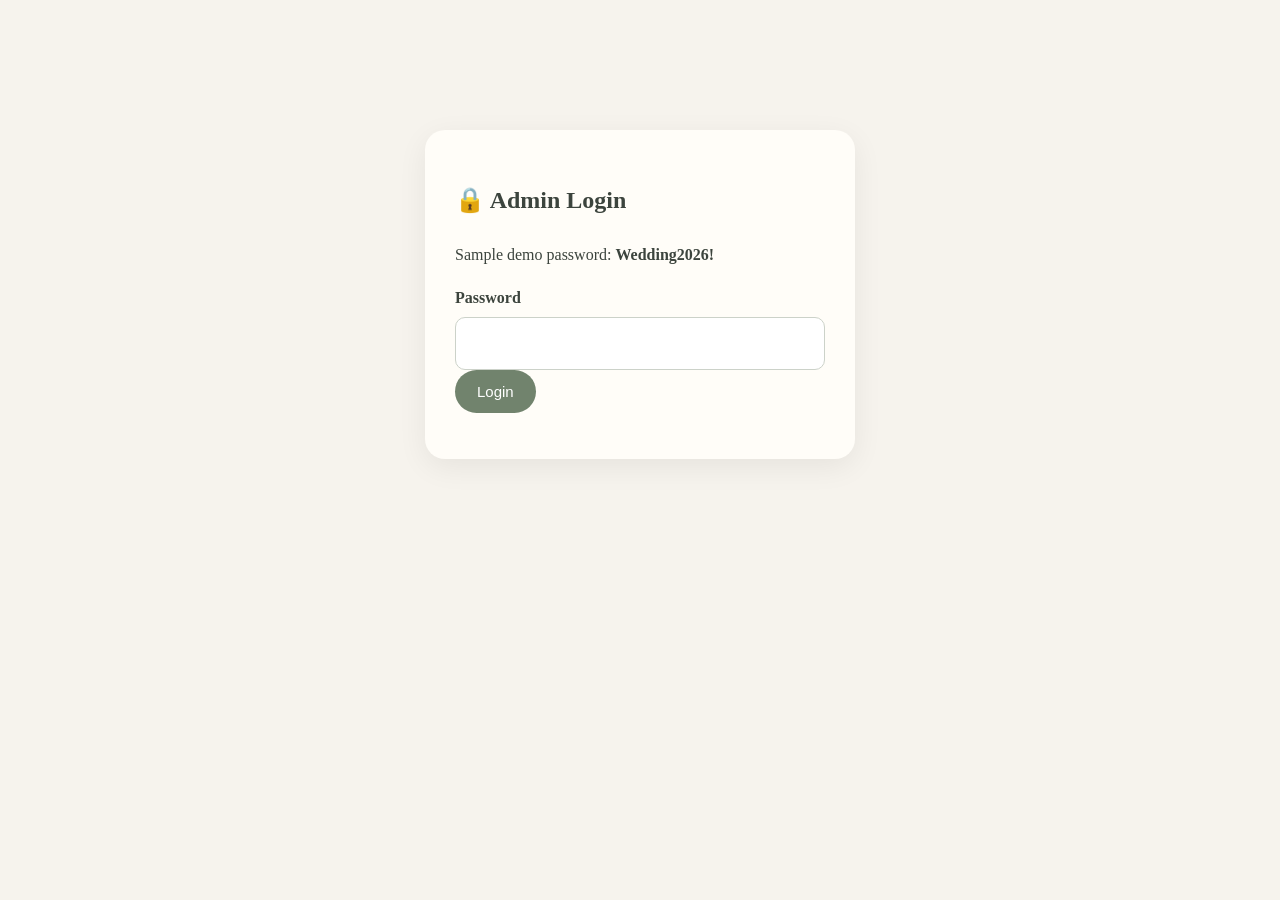
<file: admin.html>
<!doctype html>
<html lang="en"><head><meta charset="utf-8"><meta name="viewport" content="width=device-width,initial-scale=1"><title>Wedding Admin</title><link rel="stylesheet" href="style.css"><style>.admin{max-width:800px;margin:30px auto;padding:20px}.panel{background:#fffdf8;padding:30px;border-radius:20px;box-shadow:0 8px 30px #0001}label{display:block;margin-top:15px;font-weight:bold}input,textarea{width:100%;padding:12px;border:1px solid #ccd2c9;border-radius:10px;margin-top:6px;font:inherit}textarea{min-height:100px}.row{display:grid;grid-template-columns:1fr 1fr;gap:15px}.save{margin-top:22px}.hidden{display:none}.login{max-width:430px;margin:80px auto}@media(max-width:650px){.row{grid-template-columns:1fr}}</style></head>
<body><div class="admin">
<div id="login" class="panel login"><h2>🔒 Admin Login</h2><p>Sample demo password: <b>Wedding2026!</b></p><label>Password<input id="pw" type="password"></label><button class="button" onclick="login()">Login</button><p id="err"></p></div>
<div id="editor" class="panel hidden"><h2>💍 Wedding Admin</h2><p>Only the admin page is intended for editing. Save changes, then open the invitation to preview.</p>
<div class="row"><div><label>Bride<input id="bride"></label></div><div><label>Groom<input id="groom"></label></div></div>
<div class="row"><div><label>Date<input id="date" placeholder="December 12, 2026"></label></div><div><label>Time<input id="time" placeholder="1:00 PM"></label></div></div>
<label>Venue<input id="venue"></label><label>Reception<input id="reception"></label><label>Google Maps link<input id="maps"></label>
<label>Invitation message<textarea id="message"></textarea></label><label>Our story<textarea id="story"></textarea></label><label>Dress code<textarea id="dress"></textarea></label><label>Wedding Song MP3 URL<input id="song"></label>
<label>Gallery image URLs (one per line)<textarea id="photos"></textarea></label>
<button class="button save" onclick="save()">💾 Save Changes</button> <button class="button" onclick="logout()">Logout</button>
<p id="saved"></p><a class="button" href="index.html">View Invitation</a></div></div>
<script>
const keys=["bride","groom","date","time","venue","reception","maps","message","story","dress","song"];
const defaults={bride:"Andrea Marie Santos",groom:"Daniel Miguel Reyes",date:"December 12, 2026",time:"1:00 PM",venue:"4 Kings Event Center, Uptown, Regatta Square, Pueblo, Cagayan de Oro, Philippines",reception:"4 Kings Event Center",maps:"https://www.google.com/maps/search/?api=1&query=4+Kings+Event+Center+Cagayan+de+Oro",message:"With joyful hearts, we invite you to witness and celebrate the beginning of our forever. Your presence will make our special day even more meaningful.",story:"Our story began with a simple hello and grew into countless memories, laughter, dreams, and prayers. Now we are excited to take the next beautiful step together as husband and wife.",dress:"Formal attire. We kindly encourage our guests to wear Sage Green & Khaki tones.",song:"https://www.soundhelix.com/examples/mp3/SoundHelix-Song-1.mp3",photos:["https://images.unsplash.com/photo-1519741497674-611481863552?auto=format&fit=crop&w=900&q=80","https://images.unsplash.com/photo-1511285560929-80b456fea0bc?auto=format&fit=crop&w=900&q=80","https://images.unsplash.com/photo-1465495976277-4387d4b0e4a6?auto=format&fit=crop&w=900&q=80"]};
function login(){if($("pw").value==="Wedding2026!"){$("login").classList.add("hidden");$("editor").classList.remove("hidden");load()}else $("err").textContent="Incorrect password."}
function load(){let d=JSON.parse(localStorage.getItem("weddingData")||"null")||defaults;keys.forEach(k=>$(k).value=d[k]||"");$("photos").value=(d.photos||[]).join("\\n")}
function save(){let d={};keys.forEach(k=>d[k]=$(k).value.trim());d.photos=$("photos").value.split("\\n").map(x=>x.trim()).filter(Boolean);localStorage.setItem("weddingData",JSON.stringify(d));$("saved").textContent="✓ Saved on this browser."}
function logout(){$("editor").classList.add("hidden");$("login").classList.remove("hidden");$("pw").value=""}
const $=id=>document.getElementById(id);
</script></body></html>
</file>
<file: style.css>
*{box-sizing:border-box}body{margin:0;background:#f6f3ed;color:#3c443d;font-family:Georgia,serif;line-height:1.7}.cover{position:fixed;inset:0;background:linear-gradient(135deg,#71836d,#a8b59d);display:grid;place-items:center;z-index:20;padding:20px}.cover-card{background:#fffdf8;max-width:560px;width:100%;padding:55px 30px;text-align:center;border-radius:22px;box-shadow:0 20px 70px #0003}.small{letter-spacing:3px;font-size:12px;color:#74816d;text-transform:uppercase}.cover h1,.hero h1{font-size:clamp(42px,9vw,78px);font-weight:400;margin:12px 0}.cover p{font-size:17px}.button,#openBtn{display:inline-block;border:0;border-radius:30px;padding:13px 22px;background:#71836d;color:white;text-decoration:none;cursor:pointer;font-size:15px}.hero{min-height:70vh;display:grid;place-items:center;text-align:center;background:linear-gradient(#0003,#0003),url('https://images.unsplash.com/photo-1519741497674-611481863552?auto=format&fit=crop&w=1800&q=80') center/cover;color:white}.hero h1{color:white}.hero .small{color:white}.music{position:absolute;top:18px;right:18px;border:1px solid #fff8;background:#0005;color:#fff;padding:10px 15px;border-radius:25px;cursor:pointer}main{max-width:900px;margin:auto;padding:25px 16px}.card{background:#fffdf8;margin:25px 0;padding:40px 28px;border-radius:20px;box-shadow:0 8px 30px #0000000d;text-align:center}.card h2{font-size:34px;font-weight:400;margin:8px 0 20px}.details{display:grid;grid-template-columns:repeat(3,1fr);gap:15px;margin:25px 0}.details div{padding:18px;background:#f0eee7;border-radius:15px}.details span{display:block}.countdown{display:grid;grid-template-columns:repeat(4,1fr);gap:10px}.countdown div{background:#e9eee5;padding:20px 8px;border-radius:15px}.countdown strong{display:block;font-size:35px;font-weight:400}.countdown span{font-size:12px}.gallery{display:grid;grid-template-columns:repeat(3,1fr);gap:10px}.gallery img{width:100%;height:220px;object-fit:cover;border-radius:14px}footer{text-align:center;padding:35px;color:#778074}@media(max-width:650px){.details,.gallery{grid-template-columns:1fr}.countdown strong{font-size:25px}.card{padding:30px 18px}.gallery img{height:250px}}
</file>
